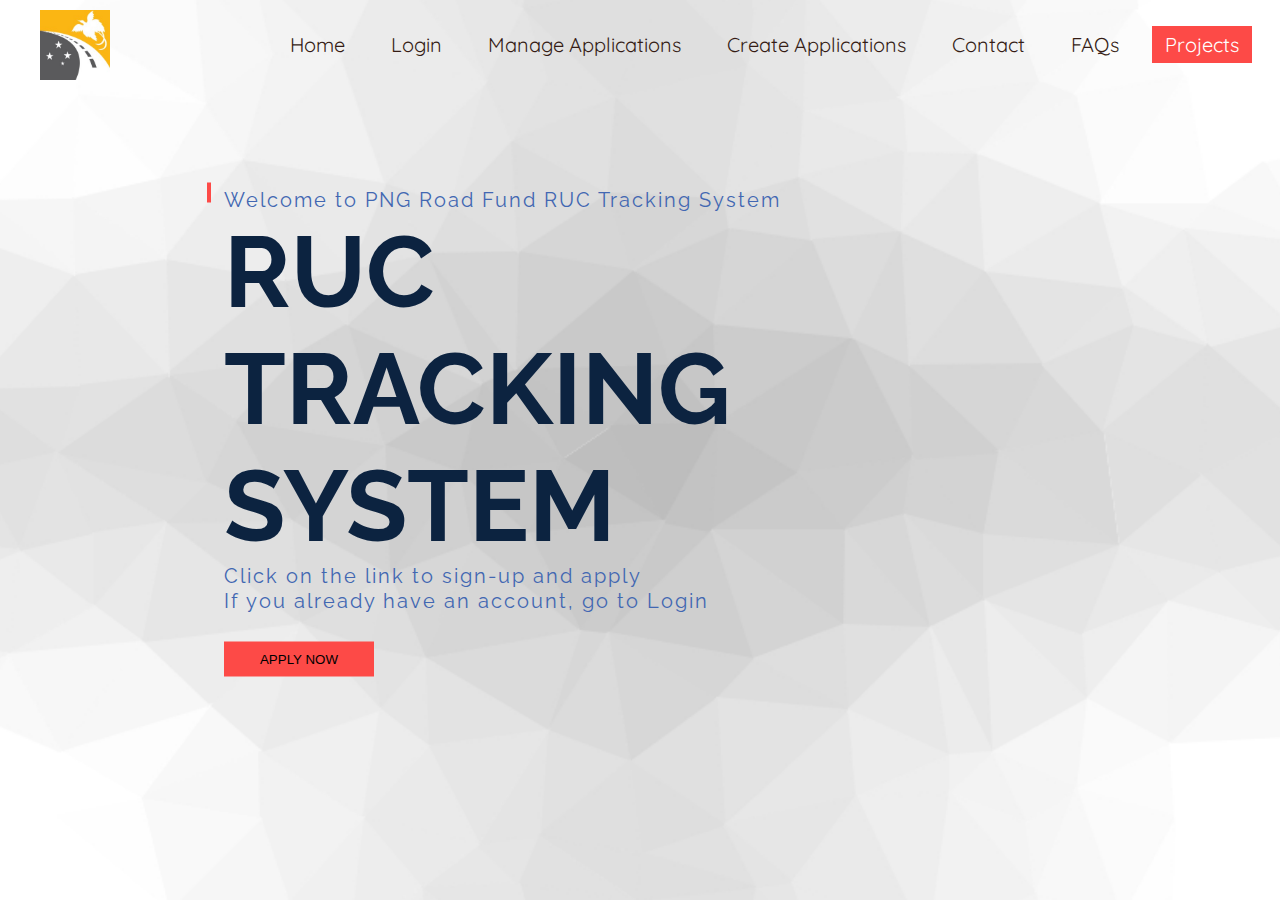
<file: projects.html>
<!DOCTYPE html>
<html>
<head>
	<meta charset="utf-8">
	<link rel="stylesheet" type="text/css" href="style.css">
	<title>Website Header</title>
</head>
<body>
	<header>
		<div id="main">
			<div class="logo"></div>
			<nav>
				<ul>
					<li><a href="welcome.html">Home</a></li>
					<li><a href="https://c1hbw732.caspio.com/dp/59f7c0009c25ae59dbe1417e89f5">Login</a></li>
					<li><a href="manage-applications.html">Manage Applications</a></li>
					<li><a href="create-applications.html">Create Applications</a></li>					
					<li><a href="contact.html">Contact</a></li>
					<li><a href="faqs.html">FAQs</a></li>
					<li><a href="projects.html" class="active">Projects</a></li>
				</ul>
			</nav>
		</div>
		<div class="text">
			<p>Welcome to PNG Road Fund RUC Tracking System</p>
			<h1>RUC TRACKING SYSTEM</h1>
			<span></span>
			<p>Click on the link to sign-up and apply<br>If you already have an account, go to Login</p>
			<br>
			<input type="button" class="btn" value="APPLY NOW">
		</div>
	</header>

</body>
</html>
</file>
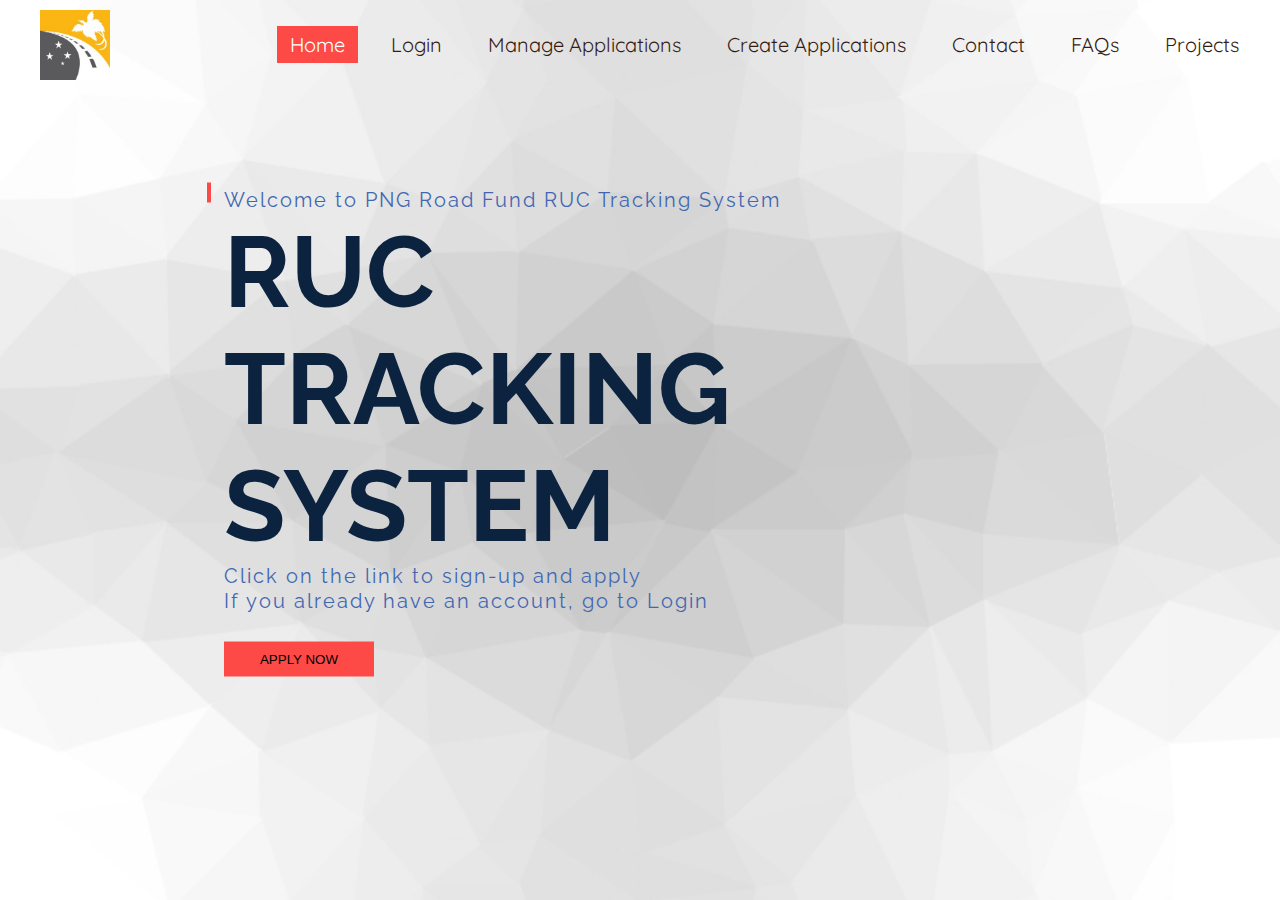
<file: welcome.html>
<!DOCTYPE html>
<html>
<head>
	<meta charset="utf-8">
	<link rel="stylesheet" type="text/css" href="./style.css">
	<title>Website Header</title>
</head>
<body>
	<header>
		<div id="main">
			<div class="logo"></div>
			<nav>
				<ul>
					<li><a href="index.html" class="active">Home</a></li>
					<li><a href="https://c1hbw732.caspio.com/dp/59f7c0009c25ae59dbe1417e89f5">Login</a></li>
					<li><a href="manage-applications.html">Manage Applications</a></li>
					<li><a href="create-applications.html">Create Applications</a></li>					
					<li><a href="contact.html">Contact</a></li>
					<li><a href="faqs.html">FAQs</a></li>
					<li><a href="projects.html">Projects</a></li>
				</ul>
			</nav>
		</div>
		<div class="text">
			<p>Welcome to PNG Road Fund RUC Tracking System</p>
			<h1>RUC TRACKING SYSTEM</h1>
			<span></span>
			<p>Click on the link to sign-up and apply<br>If you already have an account, go to Login</p>
			<br>
			<input type="button" class="btn" value="APPLY NOW">
		</div>
	</header>

</body>
</html>
</file>
<file: style.css>
@import url('https://fonts.googleapis.com/css2?family=Quicksand:wght@300&family=Raleway:wght@100;800&display=swap');

* {
	padding: 0;
	margin: 0;
	box-sizing: border-box;
}

html,body {
	width: 100%;
	height: 100%;
}

header {
	background-image: url(./img/cool-background.png);
	height: 100vh;
	background-size: cover;
	background-position: center;
}

#main {
	background: transparent;
	width: 100%;
	height: 50px;
}

#main .logo {
	float: left;
}

.logo {
	background: url(./img/logo.jpg);
	width: 70px;
	height: 70px;
	background-position: center;
	background-size: cover;
	margin-left: 40px;
	margin-top: 10px;
}

.container {
	background: #4267B2;
	width: 95%;
	max-width: 2000px;
	height: 90%;
	margin: 0 auto;
	margin-top: 40px;
}

.outer-box {
	width: 600px;
	height: 400px;
	background: hsl(213, 87%,79%);
	border-radius: .5rem;
	box-shadow: 0 0 1rem rgb(0 0 0 / .2)
}

#main nav ul {
	float: right;
	margin-right: 20px;
	margin-top: 20px;
}

#main nav ul li {
	list-style-type: none;
	display: inline-block;
	margin: 0 8px;
	line-height: 50px;
}

#main nav ul li a {
	text-decoration: none;
	color: #351C15;
	font-size: 20px;
	padding: 6px 13px;
	transition: 0.4s all ease-out;
	font-family: 'Quicksand', sans-serif;
}

#main nav ul li a.active,
#main nav ul li a:hover {
	background: #fd4a47;
	color: #fff;
	transition: 0.4s all ease-out;
}

.text {
	transform: translate(-50%,-50%);
	position: absolute;
	top: 48%;
	left: 35%;
	margin-left: 10%;
}

.text h1 {
	color: #0C2340;
	font-size: 100px;
	font-family: 'Raleway', sans-serif;
}

.text span {
	width: 4px;
	height: 20px;
	background: #fd4a47;
	transform: translate(-50%,-50%);
	position: absolute;
	top: 5px;
	left: -15px;
}

.text p {
	font-size: 20px;
	line-height: 25px;
	letter-spacing: 2px;
	color: #4267B2;
	font-family: 'Raleway', sans-serif;
}

.text .btn {
	width: 150px;
	height: 35px;
	border: none;
	background: #fd4a47;
	transition: 0.5s all ease-out;
	margin-top: 10px;
}

.text .btn:hover {
	background: transparent;
	border: 1px solid #fd4a47;
	transition: 0.5s all ease-out;
}

.layer {
	width: 100%;
	height: 600px;
	position: absolute;
	text-align: center;
}

.text_1 {
	color: #fff;
	text-align: center;
	transform: translate(-50%,-50%);
	position: absolute;
	top: 53%;
	left: 50%;
}

.rectangle {
	width: 60px;
	height: 60px;
	border-radius: 50%;
	background: transparent;
	border: 1px solid white;
	transform: translate(-50%,-50%);
	position: absolute;
	margin-top: -60px;
	left: 50%;
}

.rectangle h2 {
	color: #fff;
	font-size: 50px;
	font-weight: lighter;
	transform: translate(-50%,-50%);
	position: absolute;
	left: 50%;
	top: 50%;
}
</file>
